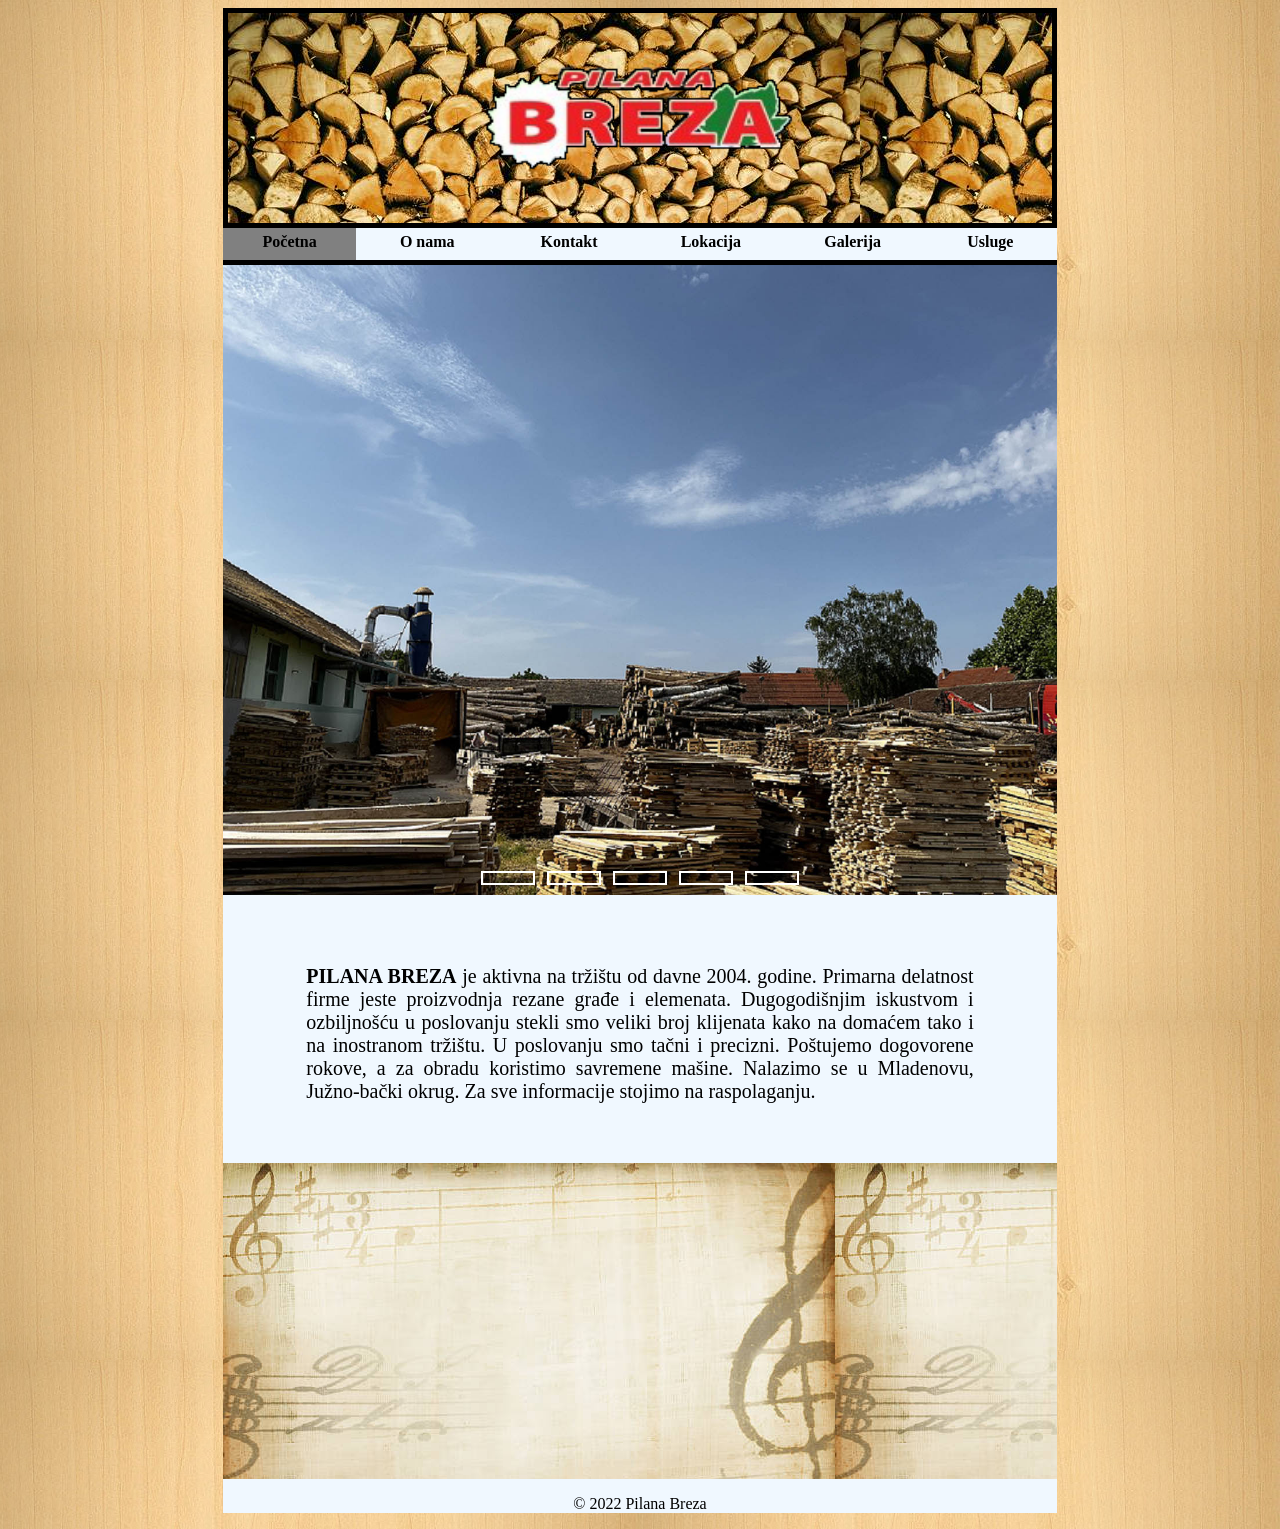
<file: index.html>
<html>
<head>
   <meta charset="UTF-8">
   <title>Pilana Breza</title>
   <link rel="stylesheet" href="stranice/glavna.css" type="text/css">
</head>
<body bgcolor=white>

<div class="strana">
   <div class="header" >
       <img   class="center" src="slike/logo3.png"> 
   </div>
   <div class="meni">  
     <a href="stranice/index.html" id="prvi"   >Početna</a>
     <a href="stranice/onama.html" id="drugi"   >O nama</a>
     <a href="stranice/kontakt.html" id="treci"   >Kontakt</a>
	 <a href="stranice/lokacija.html" id="cetvrti" >Lokacija</a>
     <a href="stranice/galerija.html" id="peti"    >Galerija</a>	
     <a href="stranice/usluge.html" id="sesti"   >Usluge</a>
   </div>
<div class="slidershow middle">
      <div class="slides">
        <input type="radio" name="r" id="r1" checked>
        <input type="radio" name="r" id="r2">
        <input type="radio" name="r" id="r3">
        <input type="radio" name="r" id="r4">
        <input type="radio" name="r" id="r5">
        <div class="slide s1">
          <img src="slike/JPEG/galerija11_1.jpg" alt="">
        </div>
        <div class="slide">
          <img src="slike/JPEG/galerija22.jpg" alt="">
        </div>
        <div class="slide">
          <img src="slike/JPEG/galerija222_1.jpg" alt="">
        </div>
        <div class="slide">
          <img src="slike/JPEG/galerija2222.jpg" alt="">
        </div>
        <div class="slide">
          <img src="slike/JPEG/galerija22222.jpg" alt="">
        </div>
    </div>

      <div class="navigation">
        <label for="r1" class="bar"></label>
        <label for="r2" class="bar"></label>
        <label for="r3" class="bar"></label>
        <label for="r4" class="bar"></label>
        <label for="r5" class="bar"></label>
      </div>
</div>
<div class="paragraf">
    <p id="tekst"><b>PILANA BREZA</b> je aktivna na tržištu od davne 2004. godine. Primarna delatnost firme jeste proizvodnja rezane građe i elemenata. Dugogodišnjim iskustvom i ozbiljnošću u poslovanju stekli smo veliki broj klijenata kako na domaćem tako i na inostranom tržištu. U poslovanju smo tačni i precizni. Poštujemo dogovorene rokove, a za obradu koristimo savremene mašine. Nalazimo se u Mladenovu, Južno-bački okrug. Za sve informacije stojimo na raspolaganju.</p>
    </div>

 <div class="pesma">
<iframe   src="https://www.youtube.com/embed/oS4EiFc-sHo" title="YouTube video player" frameborder="0" allow="accelerometer; autoplay; 
clipboard-write; encrypted-media; gyroscope; picture-in-picture" allowfullscreen> </iframe>
 </div>
    <p>© 2022 Pilana Breza</p>
</div>

     

</body>
</html>
</file>
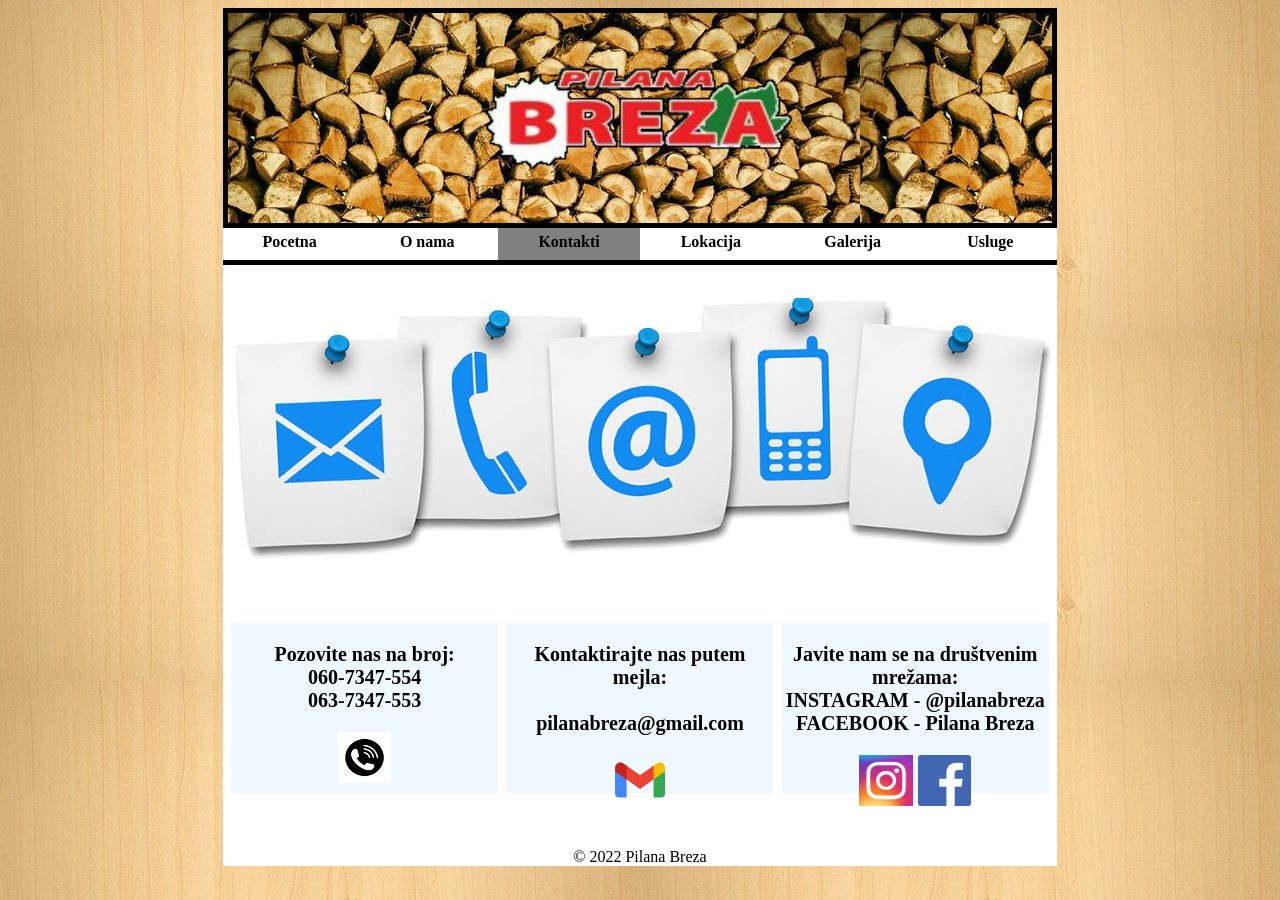
<file: stranice/kontakt.html>
<html>
<head>
<link rel="stylesheet" href="kontakt.css" type="text/css">
</head>
<body bgcolor="lightgreen">
<div class="strana">
<div class="header">
  <img  class="center" src="../slike/logo3.png"> 	
</div>

<div class="meni">     
     <a href="../index.html" id="prvi"    >Pocetna</a>
     <a href="onama.html" id="drugi"   >O nama</a>
     <a href="kontakt.html" id="treci"   >Kontakti</a>
	 <a href="lokacija.html" id="cetvrti" >Lokacija</a>
     <a href="galerija.html" id="peti"    >Galerija</a>	
     <a href="usluge.html" id="sesti"    >Usluge</a>	
</div>
<div class="kontakti">
<img src="../slike/kontakti.jpg">
</div>

<div class="kontakt">
    <div class="telefon">
    <p><b>
        Pozovite nas na broj:<br>
        060-7347-554 <br>
        063-7347-553 </b>
    </p>
    <img src="../slike/telefon.jpg">
    </div>
    <div class="mejl">
    <p><b>
        Kontaktirajte nas putem mejla:<br><br>
        pilanabreza@gmail.com</b>
    </p>
    <img src="../slike/gmail.png">
    </div>
    <div class="mreze">
    <p><b>
        Javite nam se na društvenim mrežama:<br>
        INSTAGRAM - @pilanabreza <br>
        FACEBOOK - Pilana Breza
        </b>
    </p>
    <img src="../slike/insta.png">
    <img src="../slike/face.png">
    </div>
</div>
<p id="kraj">© 2022 Pilana Breza</p>
</div>
</body>
</html>
</file>
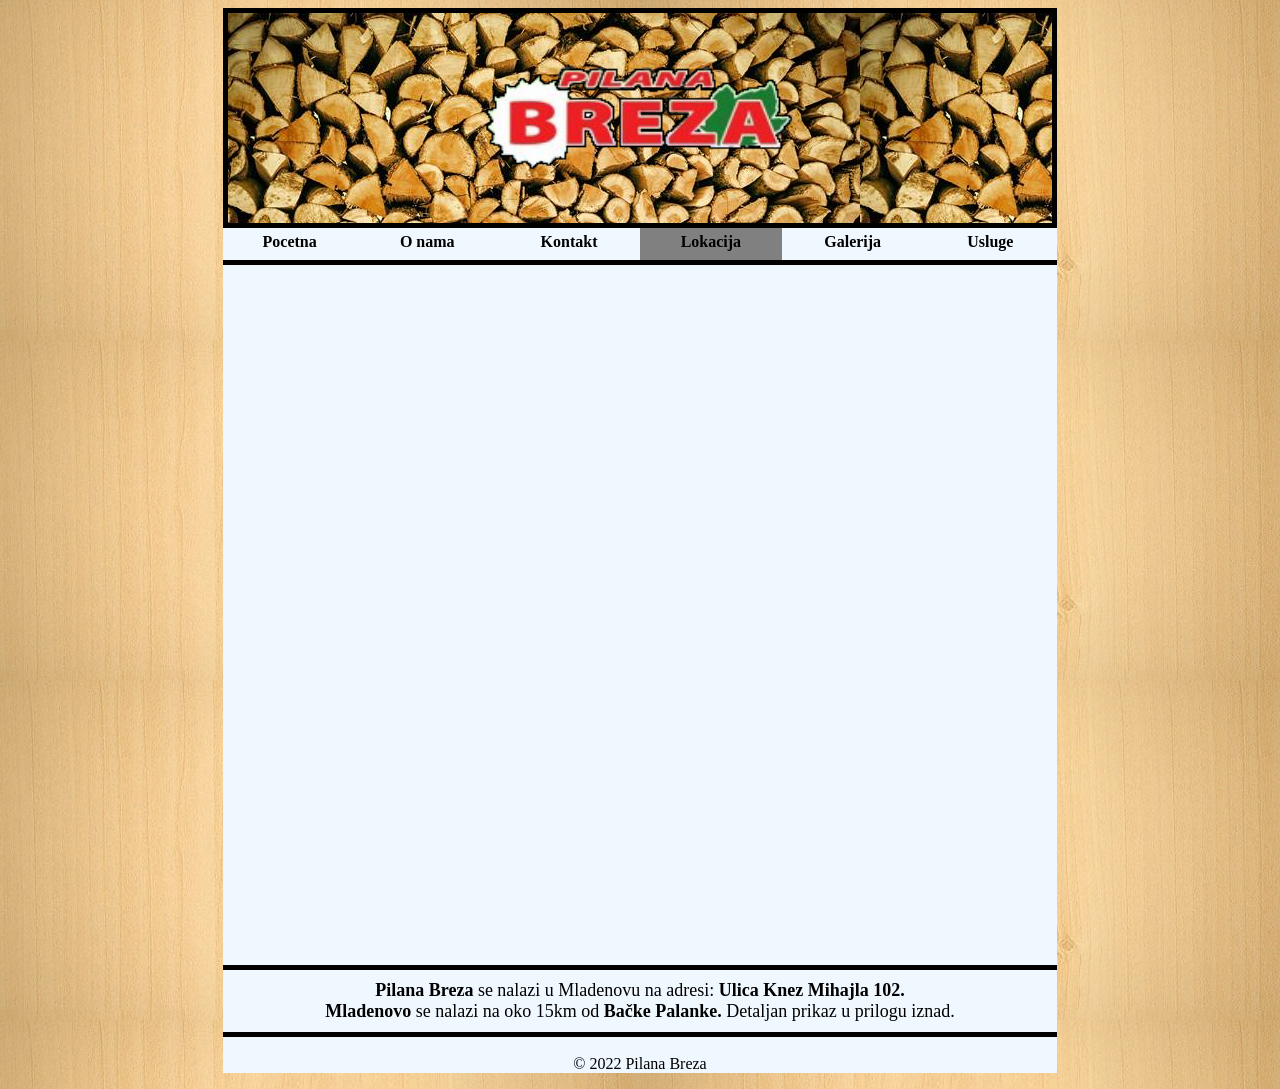
<file: stranice/lokacija.html>
<html>
<head>
<link rel="stylesheet" href="lokacija.css" type="text/css">
</head>
<body bgcolor="lightgreen">
<div class="strana">
<div class="header">
  <img  class="center" src="../slike/logo3.png"> 	
</div>

<div class="meni">     
     <a href="../index.html" id="prvi"    >Pocetna</a>
     <a href="onama.html" id="drugi"   >O nama</a>
     <a href="kontakt.html" id="treci"   >Kontakt</a>
	 <a href="lokacija.html" id="cetvrti" >Lokacija</a>
     <a href="galerija.html" id="peti"    >Galerija</a>
     <a href="usluge.html" id="sesti"    >Usluge</a>	


</div>

<iframe id="mapa" src="https://www.google.com/maps/embed?pb=!1m21!1m12!1m3!1d7174.350511553798!2d19.266390566100412!3d45.30188180753806!2m3!1f0!2f0!3f0!3m2!1i1024!2i768!4f13.1!4m6!3e0!4m0!4m3!3m2!1d45.300107399999995!2d19.2652392!5e0!3m2!1sen!2srs!4v1621534702922!5m2!1sen!2srs" 
width="100%" height="700"  allowfullscreen="" loading="lazy"></iframe>
    <p id="kontakt"><b>Pilana Breza</b> se nalazi u Mladenovu na adresi:<b> Ulica Knez Mihajla 102.</b>
    <br>
        <b>Mladenovo</b> se nalazi na oko 15km od <b>Bačke Palanke.</b>
    Detaljan prikaz u prilogu iznad.</p>
    <p>© 2022 Pilana Breza</p>
</div>
</body>
</html>
</file>
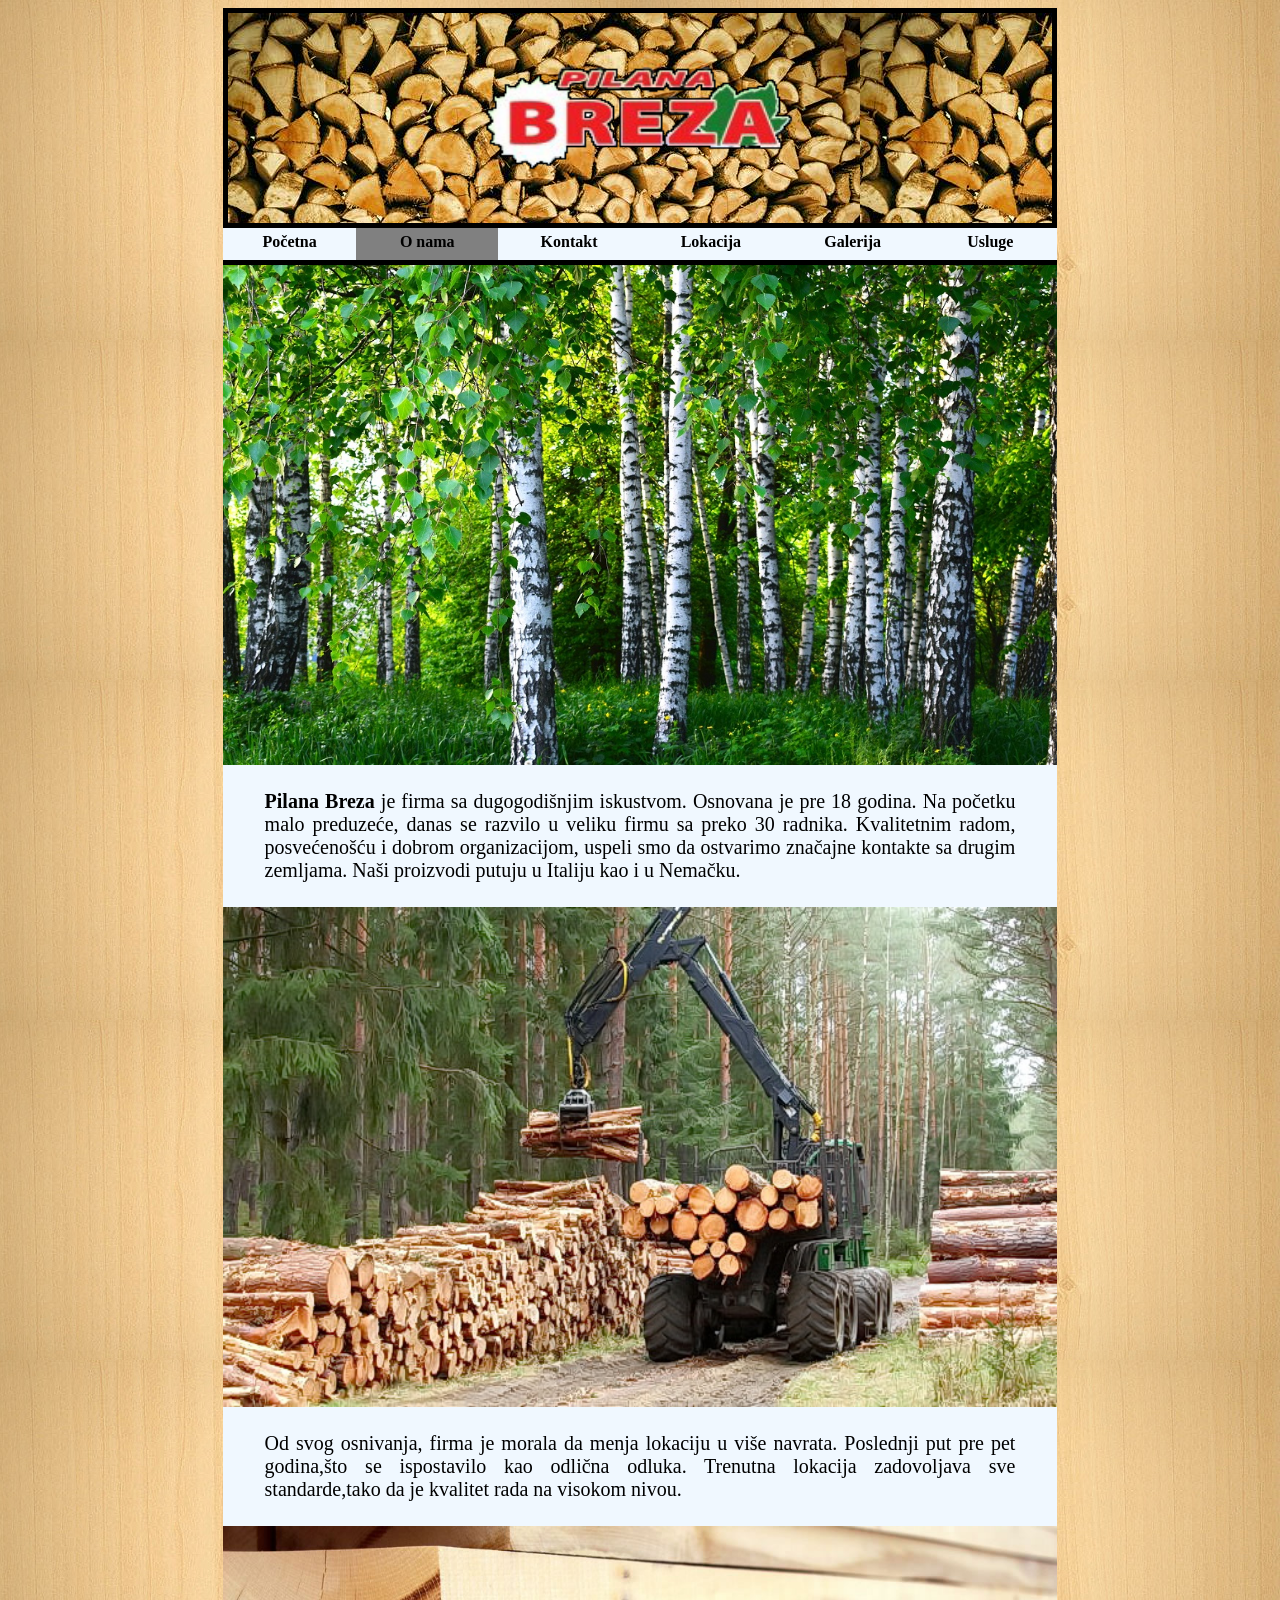
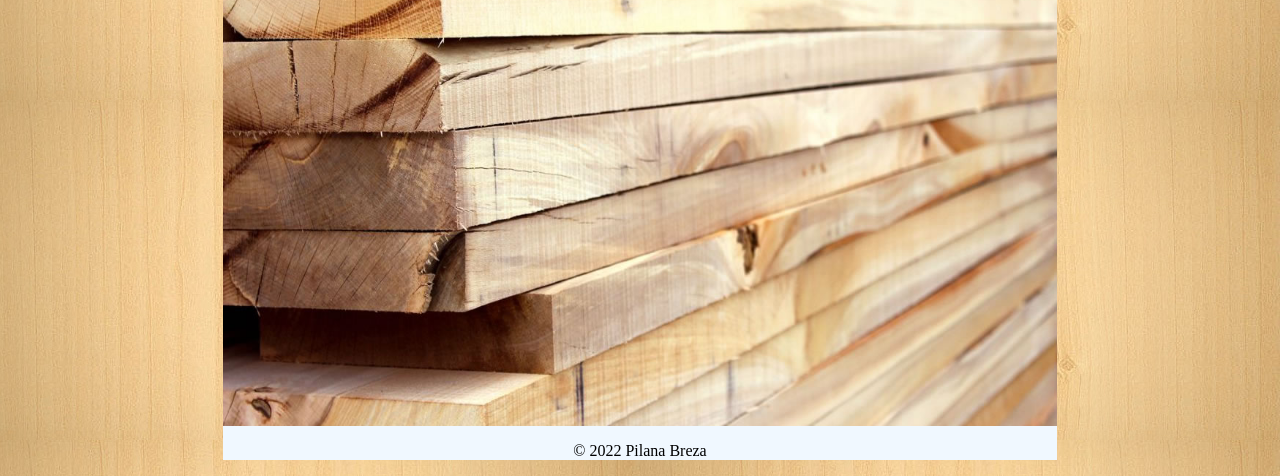
<file: stranice/onama.html>
<html>
<head>
<link rel="stylesheet" href="onama.css" type="text/css">
</head>
<body bgcolor="lightgreen">
<div class="strana">
  <div class="header">
  <img  class="center" src="../slike/logo3.png">	
  </div>

  <div class="meni">     
     <a  href="../index.html" id="prvi"    >Početna</a>
     <a  href="onama.html" id="drugi"   >O nama</a>
     <a  href="kontakt.html" id="treci"   >Kontakt</a>
	 <a href="lokacija.html" id="cetvrti" >Lokacija</a>
     <a  href="galerija.html" id="peti"    >Galerija</a>	
     <a  href="usluge.html" id="sesti"    >Usluge</a>

  </div>
<img  id="slika1" src="../slike/onama1.jpg">
  <div class="pasus">
  <p> <b>Pilana Breza</b> je firma sa dugogodišnjim iskustvom. 
    Osnovana je pre 18 godina.  
	Na početku malo preduzeće, danas se razvilo u veliku firmu sa preko 30 radnika.
    Kvalitetnim radom, posvećenošću i dobrom organizacijom, uspeli smo da ostvarimo značajne kontakte sa drugim zemljama. Naši proizvodi putuju u Italiju kao i u Nemačku.
  </p>
      </div>
<img id="slika2" src="../slike/onama3.jpg">
   <div class="pasus">
   <p> Od svog osnivanja, firma je morala da menja lokaciju u više navrata.
       Poslednji put pre pet godina,što se ispostavilo kao odlična odluka.
       Trenutna lokacija zadovoljava sve standarde,tako da je kvalitet rada na visokom nivou. 
   </p>      
  </div>
<img id="slika2" src="../slike/onama2.jpg">
    <p id="kraj">© 2022 Pilana Breza</p>

</body>
</html>
</file>
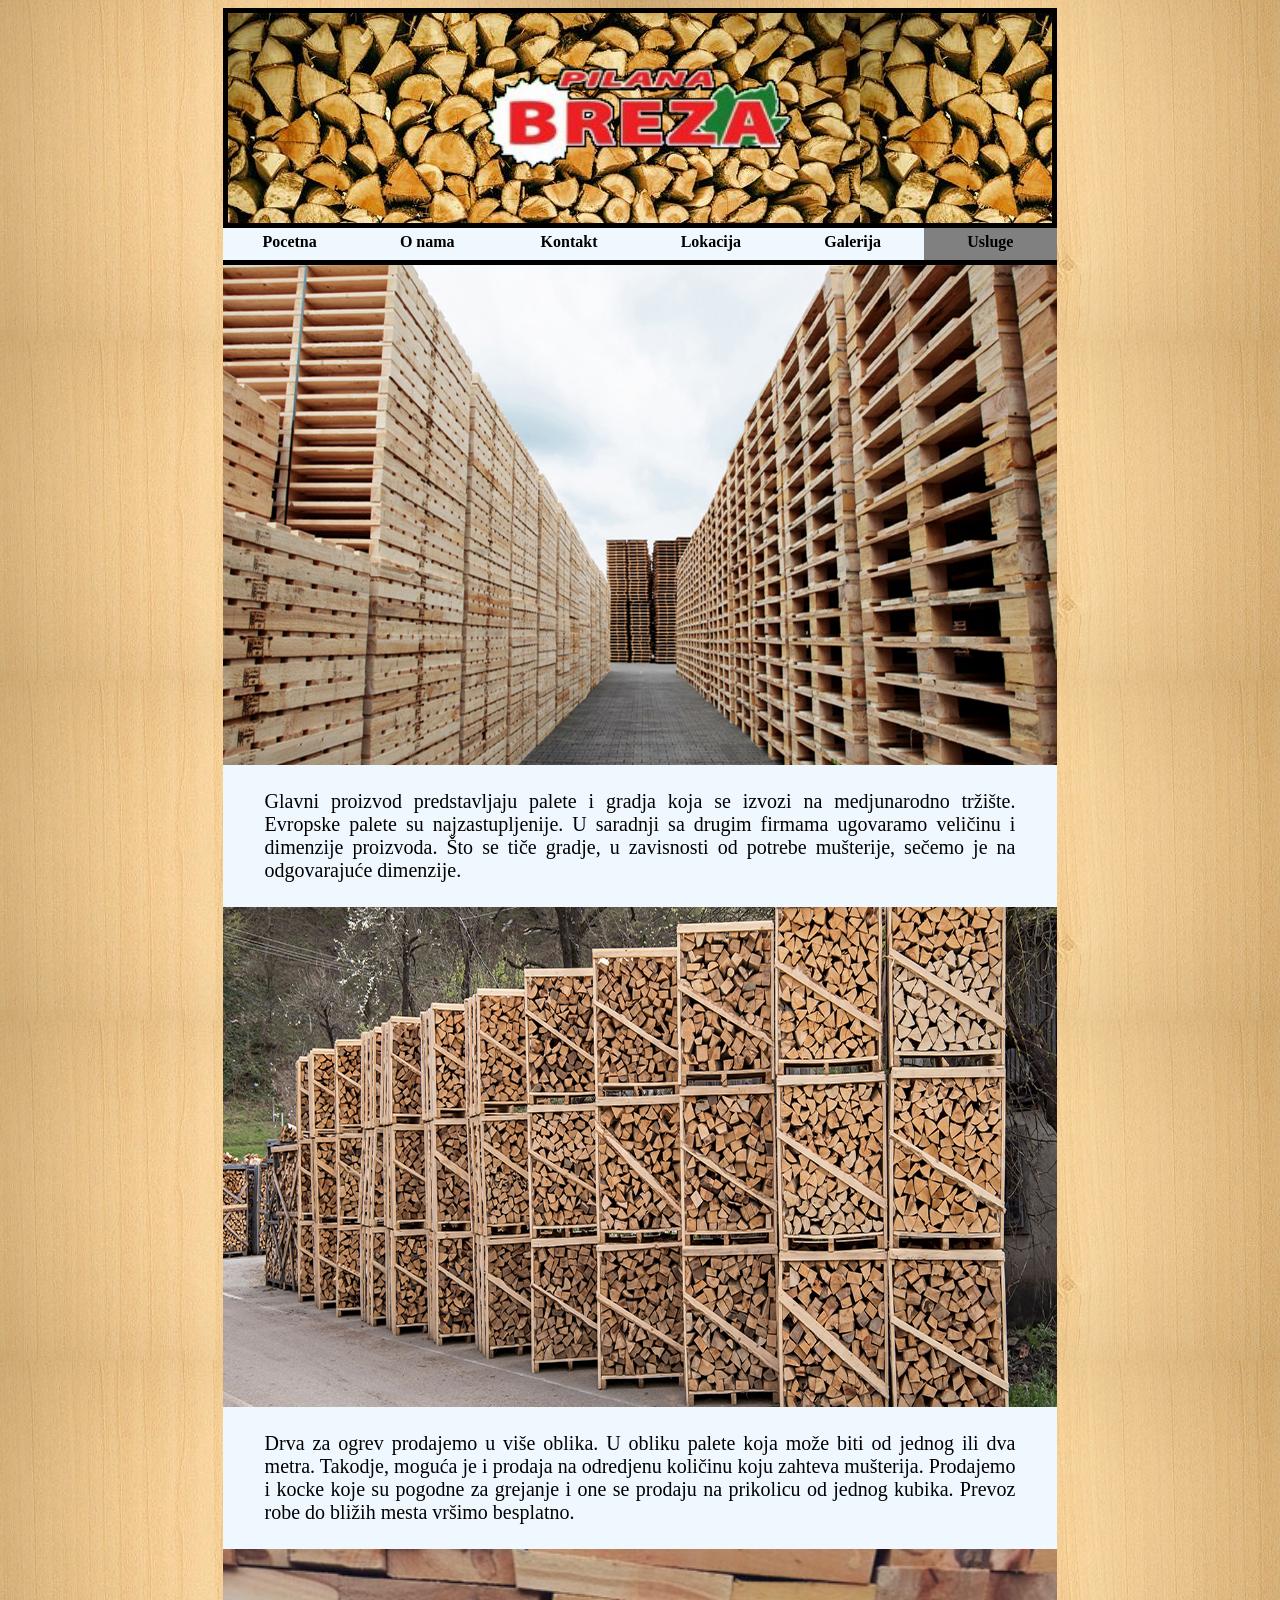
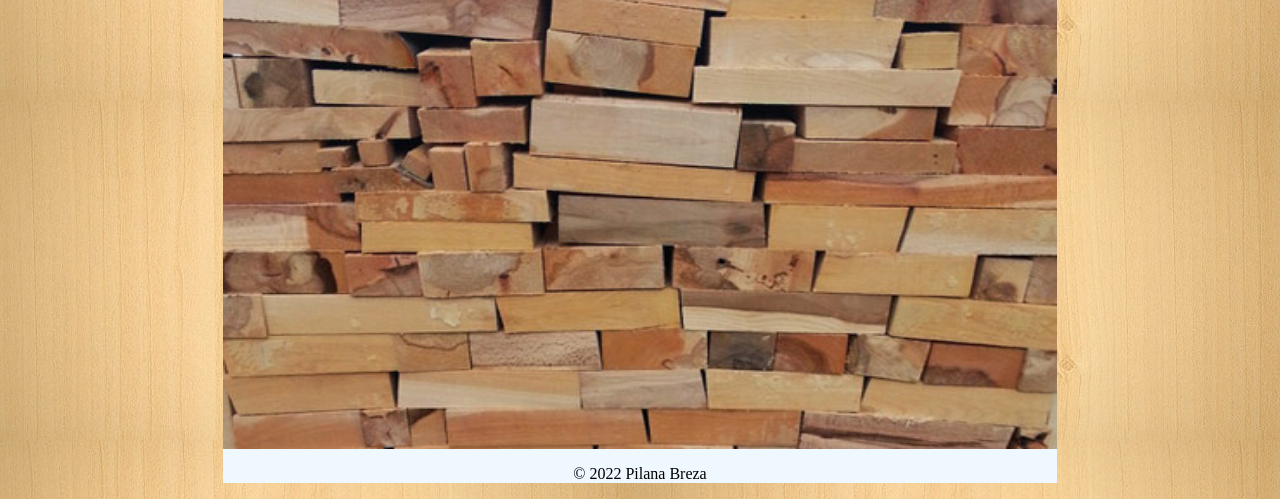
<file: stranice/usluge.html>
<html>
<head>
<link rel="stylesheet" href="usluge.css" type="text/css">
</head>
<body bgcolor="lightgreen">
<div class="strana">
<div class="header">
  <img  class="center" src="../slike/logo3.png"> 	
</div>

<div class="meni">     
     <a href="../index.html" id="prvi"    >Pocetna</a>
     <a href="onama.html" id="drugi"   >O nama</a>
     <a href="kontakt.html" id="treci"   >Kontakt</a>
	 <a href="lokacija.html" id="cetvrti" >Lokacija</a>
     <a href="galerija.html" id="peti"    >Galerija</a>
     <a href="usluge.html" id="sesti"    >Usluge</a>	
</div>
<img id="slika" src="../slike/usluge.jpg">
<div class="pasus">   
    <p>Glavni proizvod predstavljaju palete i gradja koja se izvozi na medjunarodno tržište. Evropske palete su najzastupljenije. U saradnji sa drugim firmama ugovaramo veličinu i dimenzije proizvoda. Što se tiče gradje, u zavisnosti od potrebe mušterije, sečemo je na odgovarajuće dimenzije. </p>
</div> 
<img id="slika"src="../slike/usluge1.jpg">
<div class="pasus">   
    <p>Drva za ogrev prodajemo u više oblika. U obliku palete koja može biti od jednog ili dva metra. Takodje, moguća je i prodaja na odredjenu količinu koju zahteva mušterija. Prodajemo i kocke koje su pogodne za grejanje i one se prodaju na prikolicu od jednog kubika. Prevoz robe do bližih mesta vršimo besplatno.  </p>
</div>
<img id="slika"src="../slike/usluge2.jpg">
<p id="kraj">© 2022 Pilana Breza</p>
</div>
</file>
<file: stranice/glavna.css>
body{
	background-image: url("../slike/pozadinaa.jpg");

}
.strana{
    background-color: aliceblue;
	margin-left:17%;
    margin-right:17%;
    margin-top: 0px;
    padding-top: 0px;
    height: auto;
    margin-bottom: 0px;
    
}
.header{
	background-image: url("../slike/drva.jpg");
	border:5px solid black;
    margin-bottom: 0px;
      } 
.header img{
	width:400px;
	height:200px;
	overflow: hidden;
	margin-top:5px;
	margin-bottom:5px;
	  }
.center{	
    display:block;
    margin-left:auto;
	margin-right:auto;
	  }

.meni{
	height:3%;
    cursor: pointer;  
}

a {
   color:black;
   float: left;
   display: block;
   text-decoration: none;
   font-weight:bold;
   text-align: center;
   padding-top: 5px;
}
#prvi{
    width: 16%;
    height: 100%;
    background-color: gray;
       border-bottom: 5px solid black;
}
#drugi{
    width: 17%;
    height: 100%;
       border-bottom: 5px solid black;
}
#treci{
    width: 17%;
    height: 100%;
       border-bottom: 5px solid black;
}
#cetvrti{
    width: 17%;
    height: 100%;
       border-bottom: 5px solid black;
}
#peti{
    width: 17%;
    height: 100%;
       border-bottom: 5px solid black;
}
#sesti{
    width: 16%;
    height: 100%;
       border-bottom: 5px solid black;
}
	  
.pesma {
	margin-top:60px;
	width:100%;
	height:316px;
	background-image: url("../slike/pozadinapesme.jpg");
}

.pesma iframe {
	width:40%;
	height:100%;
    margin-left:30%;
    
}

.paragraf{
    padding-top: 50px;
    width: 80%;
    margin-left: auto;
    margin-right: auto;
    font-size: 20px;
}
#tekst{
    text-align:justify;
}

/* slajder */
.slidershow{
  width: 100%;
  height: 630px;
  overflow: hidden;
}

.navigation{
  position: absolute;
  left: 50%;
  transform: translateX(-50%);
  display: flex;
  margin-top: -30px;
}
.bar{
  width: 50px;
  height: 10px;
  border: 2px solid white;
  margin: 6px;
  cursor: grab;
  transition: 0.4s;
}
.bar:hover{
  background: #fff;
}

input[name="r"]{
    position: absolute;
    visibility: hidden;
}

.slides{
  width: 500%;
  height: 100%;
  display: flex;
}

.slide{
  width: 20%;
  transition: 0.6s;
}
.slide img{
  width: 100%;
  height: 100%;
}

#r1:checked ~ .s1{
  margin-left: 0;
}
#r2:checked ~ .s1{
  margin-left: -20%;
}
#r3:checked ~ .s1{
  margin-left: -40%;
}
#r4:checked ~ .s1{
  margin-left: -60%;
}
#r5:checked ~ .s1{
  margin-left: -80%;
}
p{
    text-align: center;
}
/*kraj */
</file>
<file: stranice/kontakt.css>
body{
	background-image: url("../slike/pozadinaa.jpg");

}
.strana{
    background-color: white;
	margin-left:17%;
    margin-right:17%;
    margin-top: 0px;
    padding-top: 0px;
    height: auto;
    margin-bottom: 0px;
    
}
.header{
	background-image: url("../slike/drva.jpg");
	border:5px solid black;
    margin-bottom: 0px;
      } 
.header img{
	width:400px;
	height:200px;
	overflow: hidden;
	margin-top:5px;
	margin-bottom:5px;
	  }
.center{	
    display:block;
    margin-left:auto;
	margin-right:auto;
	  }

.meni{
	height:3%;
    cursor: pointer;  
}

a {
   color:black;
   float: left;
   display: block;
   text-decoration: none;
   font-weight:bold;
    text-align: center;
    padding-top: 5px;
}
#prvi{
    width: 16%;
    height: 100%;
       border-bottom: 5px solid black;
}
#drugi{
    width: 17%;
    height: 100%;
       border-bottom: 5px solid black;
}
#treci{
    width: 17%;
    height: 100%;
    background-color: gray;
       border-bottom: 5px solid black;
}
#cetvrti{
    width: 17%;
    height: 100%;
       border-bottom: 5px solid black;
}
#peti{
    width: 17%;
    height: 100%;
       border-bottom: 5px solid black;
}
#sesti{
    width: 16%;
    height: 100%;
       border-bottom: 5px solid black;
}

.kontakti img{
        margin-top: 4%;
    width: 100%;
}

.kontakt{
    margin-top: 30px;
    width: 100%;
    height: auto;
}

.telefon{
    margin-left: 1%;
    font-size: 20;
    width:32%;
    height: 170px;
    float: left;
    text-align: center;
    background-color: aliceblue;
        margin-top: 3%;
}
.telefon img{
    width: 20%;
    height:30%;
}
.mejl{
    margin-left: 1%;
    font-size: 20;
    width:32%;
    height: 170px;
    float: left;
    text-align: center;
    background-color: aliceblue;
        margin-top: 3%;
}
.mejl img{
    width: 20%;
    height:30%;
}
.mreze{
    margin-left: 1%;
    margin-right: 1%;
    font-size: 20;
    width:32%;
    height: 170px;
    float:left;
    text-align: center;
    background-color: aliceblue;
        margin-top: 3%;
}
.mreze img{
    width: 20%;
    height:30%;
}

#kraj{
    text-align: center;
    margin-top: 280px;
}
</file>
<file: stranice/lokacija.css>
body{
	background-image: url("../slike/pozadinaa.jpg");

}
.strana{
    background-color: aliceblue;
	margin-left:17%;
    margin-right:17%;
    margin-top: 0px;
    padding-top: 0px;
    height: auto;
    margin-bottom: 0px;
    
}
.header{
	background-image: url("../slike/drva.jpg");
	border:5px solid black;
    margin-bottom: 0px;
      } 
.header img{
	width:400px;
	height:200px;
	overflow: hidden;
	margin-top:5px;
	margin-bottom:5px;
	  }
.center{	
    display:block;
    margin-left:auto;
	margin-right:auto;
	  }

.meni{
	height:3%;
    cursor: pointer;  
}

a {
   color:black;
   float: left;
   display: block;
   text-decoration: none;
   font-weight:bold;
   text-align: center;
   padding-top: 5px;
}
#prvi{
    width: 16%;
    height: 100%;
       border-bottom: 5px solid black;
}
#drugi{
    width: 17%;
    height: 100%;
       border-bottom: 5px solid black;
}
#treci{
    width: 17%;
    height: 100%;
       border-bottom: 5px solid black;
}
#cetvrti{
    width: 17%;
    height: 100%;
    background-color: gray;
       border-bottom: 5px solid black;
}
#peti{
    width: 17%;
    height: 100%;
       border-bottom: 5px solid black;
}
#sesti{
    width: 16%;
    height: 100%;
    border-bottom: 5px solid black;
}


#mapa{
    border:none;
}

#kontakt{
    border-bottom: 5px solid black;
    border-top: 5px solid black;
    text-align: center;
    padding-bottom: 10px;
    padding-top: 10px;
    margin-top: 0px;
    font-size: 18px;
    
}
p{
    text-align: center;
}
</file>
<file: stranice/onama.css>
body{
	background-image: url("../slike/pozadinaa.jpg");
}
.strana{
    background-color: aliceblue;
	margin-left:17%;
    margin-right:17%;
    margin-top: 0px;
    padding-top: 0px;
    height: auto;
    margin-bottom: 0px;
    
}
.header{
	background-image: url("../slike/drva.jpg");
	border:5px solid black;
    margin-bottom: 0px;
      } 
.header img{
	width:400px;
	height:200px;
	overflow: hidden;
	margin-top:5px;
	margin-bottom:5px;
	  }
.center{	
    display:block;
    margin-left:auto;
	margin-right:auto;
	  }

.meni{
	height:3%;
    cursor: pointer;  
}

a {
   color:black;
   float: left;
   display: block;
   text-decoration: none;
   font-weight:bold;
   text-align: center;
   padding-top: 5px;
}
#prvi{
    width: 16%;
    height: 100%;
    border-bottom: 5px solid black;

}
#drugi{
    width: 17%;
    height: 100%;
    background-color: gray;
    border-bottom: 5px solid black;

}
#treci{
    width: 17%;
    height: 100%;
    border-bottom: 5px solid black;

}
#cetvrti{
    width: 17%;
    height: 100%;
    border-bottom: 5px solid black;

}
#peti{
    width: 17%;
    height: 100%;
    border-bottom: 5px solid black;
}
#sesti{
    width: 16%;
    height: 100%;
    border-bottom: 5px solid black;
}
#slika1{
    width: 100%;
    height: 500px;
}
#slika2{
    width: 100%;
    height: 500px;
}
.pasus{
    font-size:20px;
    margin-left: 5%;
    margin-right: 5%;
    margin-top: 3%;
    margin-bottom: 3%;
    text-align:justify;
}

b{
	color:black;
}




#kraj{
    text-align: center;
}
</file>
<file: stranice/usluge.css>
body{
	background-image: url("../slike/pozadinaa.jpg");

}
.strana{
    background-color: aliceblue;
	margin-left:17%;
    margin-right:17%;
    margin-top: 0px;
    padding-top: 0px;
    height: auto;
    margin-bottom: 0px;
    
}
.header{
	background-image: url("../slike/drva.jpg");
	border:5px solid black;
    margin-bottom: 0px;
      } 
.header img{
	width:400px;
	height:200px;
	overflow: hidden;
	margin-top:5px;
	margin-bottom:5px;
	  }
.center{	
    display:block;
    margin-left:auto;
	margin-right:auto;
	  }

.meni{
	height:3%;
    cursor: pointer;  
}

a {
   color:black;
   float: left;
   display: block;
   text-decoration: none;
   font-weight:bold;
   text-align: center;
   padding-top: 5px;
}
#prvi{
    width: 16%;
    height: 100%;
       border-bottom: 5px solid black;
}
#drugi{
    width: 17%;
    height: 100%;
       border-bottom: 5px solid black;
}
#treci{
    width: 17%;
    height: 100%;
       border-bottom: 5px solid black;
}
#cetvrti{
    width: 17%;
    height: 100%;
       border-bottom: 5px solid black;
}
#peti{
    width: 17%;
    height: 100%;
       border-bottom: 5px solid black;
}
#sesti{
    width: 16%;
    height: 100%;
    background-color: gray;
       border-bottom: 5px solid black;
}

#slika{
    width: 100%;
    height: 500px;
    
}

.pasus{
    font-size:20px;
    margin-left: 5%;
    margin-right:5%;
    margin-top: 3%;
    margin-bottom: 3%;
    text-align: justify;
}

#kraj{
    text-align: center;
}
</file>
